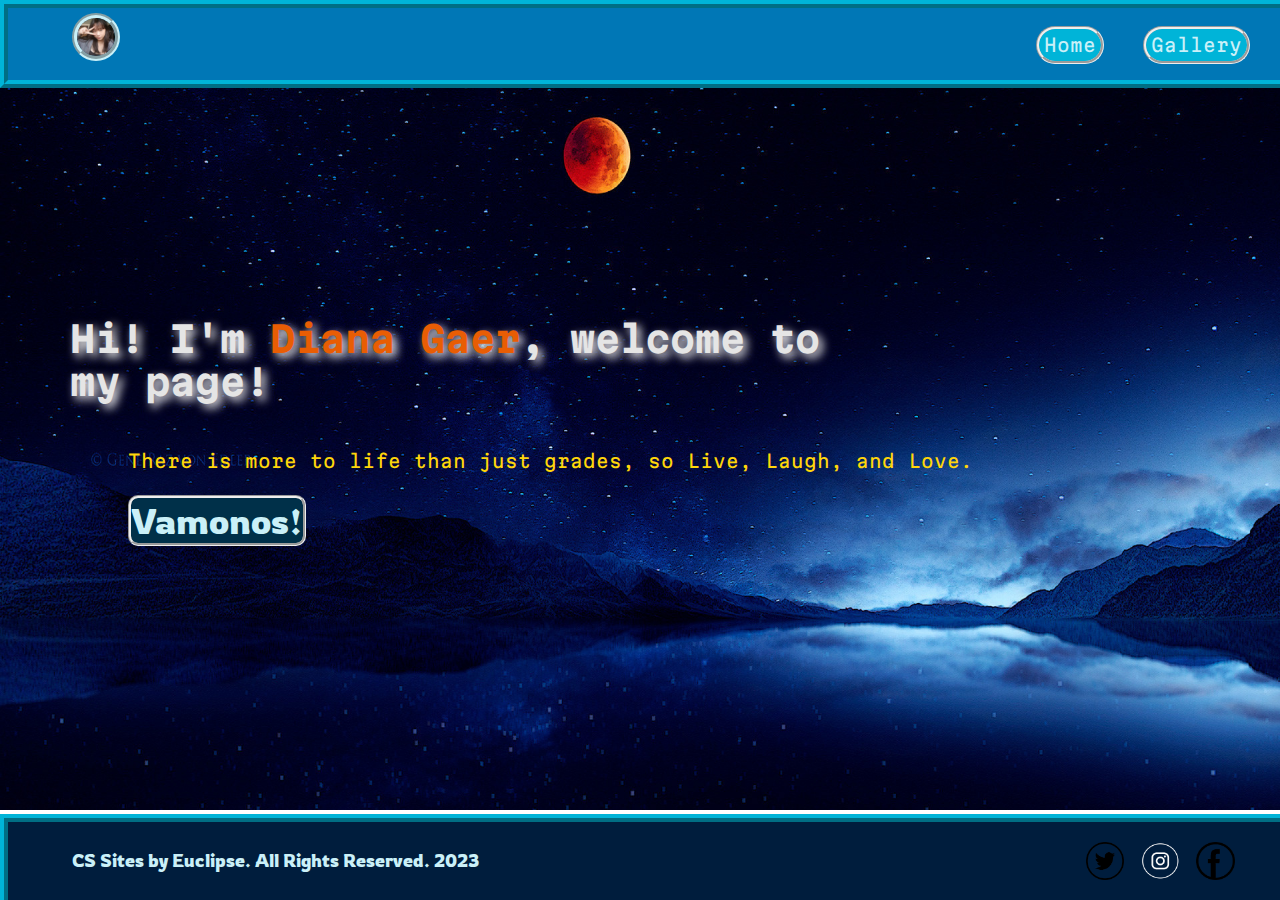
<file: index.html>
<!DOCTYPE html>
<html lang="en">
<head>
    <meta charset="UTF-8">
    <meta name="viewport" content="width=device-width, initial-scale=1.0">
    <title>CS AA1</title>
</head>
<body>
    <div class="header">
<!--page links-->             
        <div id="pages">
            <a href="gallery2.html" id="gallery">Gallery</a>
        </div>
    <div id="pages">
            <a href="index.html" id="home">Home</a>
        </div>

        
<!--profile pic-->
        <div class="profile">
            <img src="prof.jpg" alt="diana">
        </div>
    </div>

    <div class="main">
         <div class="background">
            <img src="bg.jpg" alt="">
        </div>

        <div class="text">
            <h1 class="msg">Hi! I'm <span>Diana Gaer</span>, welcome to my page!</h1>
            <p>There is more to life than just grades, so Live, Laugh, and Love.</p>
            <a href="gallery2.html" id="museo">Vamonos!</a>
        </div>
    </div>

    <div class="footer">
        <p>CS Sites by Euclipse. All Rights Reserved. 2023</p>
        <div class="socmed">
            <a href="https://www.facebook.com/clinkx.03"><img id="fb" src="fb.png" alt=""></a>
            <a href="https://l.facebook.com/l.php?u=https%3A%2F%2Fwww.instagram.com%2F_u%2Fluving.eu%3Ffbclid%3DIwAR2zpvrLYKeMBaYYQ235zweiuKi-6Q0nOXnuJeLt39TCqrtAjCTQ7hdqbbc&h=AT2uh3k22c0o8mEjHSq1NLfCH7nql-A2hj1VdeWrLvL29S8PPgU8yVgo8RXMSsYA97hkrnYfGdnQbskCbbNaQK_8SS6xkHU_wRfNOEzHvxb_LOY33hKa8tJXp_iUsNg5u91jxNGjg_J7AsPO"><img id="insta" src="insta.png" alt=""></a>
            <a href="https://twitter.com/euclipse1"><img id="twt" src="twt.png" alt=""></a>
        </div>
    </div>

    <link rel="stylesheet" href="style.css">
</body>
</html>
</file>
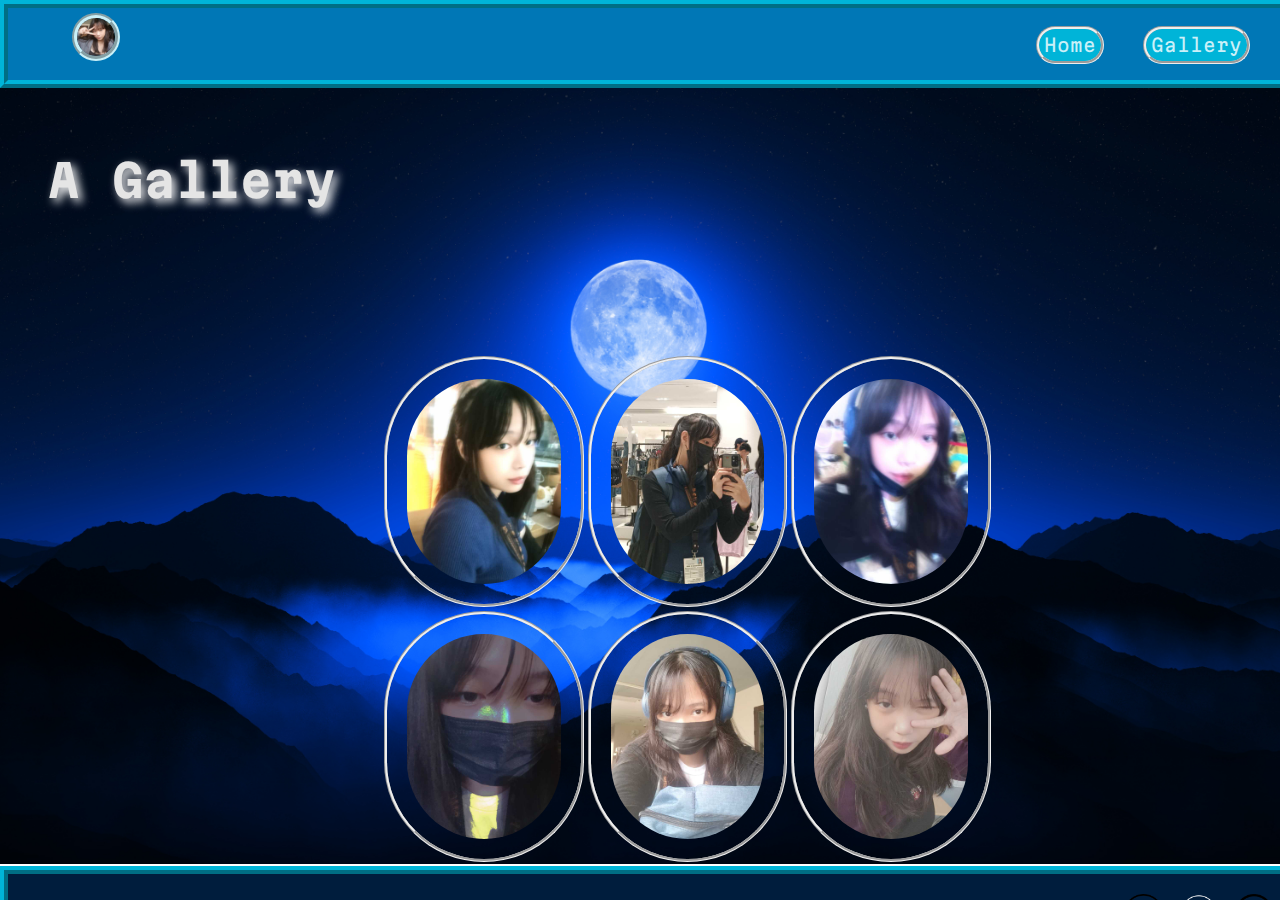
<file: gallery2.html>
<!DOCTYPE html>
<html lang="en">
<head>
    <meta charset="UTF-8">
    <meta name="viewport" content="width=device-width, initial-scale=1.0">
    <title>CS AA1</title>
</head>
<body>
    <div class="header">
<!--page links-->             
        <div id="pages">
            <a href="gallery2.html" id="gallery">Gallery</a>
        </div>
    <div id="pages">
            <a href="index.html" id="home">Home</a>
        </div>

        
<!--profile pic-->
        <div class="profile">
            <img src="prof.jpg" alt="diana">
        </div>
    </div>

    <div class="main">

        <h1>A Gallery</h1>
        <div class="background">
            <img src="bg2.jpg" alt="">
        </div>

        <div class="photos">
        <div class="row">
            <img src="1.jpg" alt="">
            <img src="2.jpg" alt="">
            <img src="3.jpg" alt="">
        </div>

        <div class="row2">
            <img src="4.jpg" alt="">
            <img src="5.jpg" alt="">
            <img src="6.jpg" alt="">
        </div>
        </div>
    </div>


    <div class="footer">
        <p>CS Sites by Euclipse. All Rights Reserved. 2023</p>
        <div class="socmed">
            <a href="https://www.facebook.com/clinkx.03"><img id="fb" src="fb.png" alt=""></a>
            <a href="https://l.facebook.com/l.php?u=https%3A%2F%2Fwww.instagram.com%2F_u%2Fluving.eu%3Ffbclid%3DIwAR2zpvrLYKeMBaYYQ235zweiuKi-6Q0nOXnuJeLt39TCqrtAjCTQ7hdqbbc&h=AT2uh3k22c0o8mEjHSq1NLfCH7nql-A2hj1VdeWrLvL29S8PPgU8yVgo8RXMSsYA97hkrnYfGdnQbskCbbNaQK_8SS6xkHU_wRfNOEzHvxb_LOY33hKa8tJXp_iUsNg5u91jxNGjg_J7AsPO"><img id="insta" src="insta.png" alt=""></a>
            <a href="https://twitter.com/euclipse1"><img id="twt" src="twt.png" alt=""></a>
        </div>
    </div>

    <link rel="stylesheet" href="styles2.css">
</body>
</html>
</file>
<file: style.css>
@import url('https://fonts.googleapis.com/css2?family=Dela+Gothic+One&family=Exo+2&family=Martian+Mono:wght@300&display=swap');
@import url('https://fonts.googleapis.com/css2?family=Abril+Fatface&family=Dela+Gothic+One&family=Exo+2&family=Martian+Mono:wght@300&display=swap');
@import url('https://fonts.googleapis.com/css2?family=Abril+Fatface&family=Dela+Gothic+One&family=Exo+2&family=Martian+Mono:wght@300&family=Rowdies:wght@300&display=swap');

*{
    margin: 0px;
    padding: 0px;
}

.header{
    position:fixed;
    height:8vh;
    width: 100vw;
    background-color: #0077b6;
    border: #00b4d8 8px;
    border-style:ridge;
}

.profile img{
    border-radius: 400px;
    border:#caf0f8 5px groove ;
    width: 3vw;
    margin-left: 5vw;
    margin-top: .5vh;
    margin-bottom: 10vh;
}


.header #pages{
    display: inline;
    font-family: 'Dela Gothic One', cursive;
    font-family: 'Exo 2', sans-serif;
    font-family: 'Martian Mono', monospace;
}

.header #pages a{
    float:right;
    padding: 5px;
    margin-right: 3vw;
    margin-top: 2vh;
    color: #caf0f8;
    background-color: #00b4d8;
    text-decoration: dashed;
    border-radius: 30px;
    border-style:groove;
    font-size: 2vh;
}


.background img{
    width:100vw;
    height:90vh;
}

.text h1{
    font-family: 'Abril Fatface', cursive;
    font-family: 'Dela Gothic One', cursive;
    font-family: 'Exo 2', sans-serif;
    font-family: 'Martian Mono', monospace;
    
    position: absolute;
    top: 40vh;
    left: 37vw;
    transform: translate(-50%, -50%);
    color: #e5e5e5;
    font-size:4vh;
    float: left;
    text-shadow: 4px 4px 10px rgb(255, 255, 255);
}

.text span{
    color: #e85d04;
}

.text p{
    font-family: 'Abril Fatface', cursive;
    font-family: 'Dela Gothic One', cursive;
    font-family: 'Exo 2', sans-serif;
    font-family: 'Martian Mono', monospace;

    position: absolute;
    top: 50vh;
    left: 10vw;
    color: #ffd60a;
    font-size: 2vh;
}

.text a{
    font-family: 'Abril Fatface', cursive;
    font-family: 'Dela Gothic One', cursive;
    font-family: 'Exo 2', sans-serif;
    font-family: 'Martian Mono', monospace;
    font-family: 'Rowdies', cursive;

    color: #caf0f8;
    background-color: #003049;
    text-decoration: dashed;
    border-radius: 10px;
    border-style: groove;
    font-size: 4vh;


    position: absolute;
    top: 55vh;
    left: 10vw;
}



.socmed img{
    display: inline-block;
    width: 3vw;
    padding: 2px;
    float: right;
    margin-right: 1vw;
    margin-top: 2vh;
    
  }

.footer p{
    font-family: 'Abril Fatface', cursive;
    font-family: 'Dela Gothic One', cursive;
    font-family: 'Exo 2', sans-serif;
    font-family: 'Martian Mono', monospace;
    font-family: 'Rowdies', cursive;

    position: absolute;
    top: 3vh;
    left: 5vw;
    color: #caf0f8;
    font-size: 2vh;
}

.footer{
    position:fixed;
    height:10vh;
    width: 100vw;
    background-color: #001d3d;
    border: #00b4d8 8px;
    border-style:ridge;
    margin-bottom: -10px;
}

.socmed{
    margin-right: 3vw;
  }
</file>
<file: styles2.css>
@import url('https://fonts.googleapis.com/css2?family=Dela+Gothic+One&family=Exo+2&family=Martian+Mono:wght@300&display=swap');
@import url('https://fonts.googleapis.com/css2?family=Abril+Fatface&family=Dela+Gothic+One&family=Exo+2&family=Martian+Mono:wght@300&display=swap');
@import url('https://fonts.googleapis.com/css2?family=Abril+Fatface&family=Dela+Gothic+One&family=Exo+2&family=Martian+Mono:wght@300&family=Rowdies:wght@300&display=swap');

*{
    margin: 0px;
    padding: 0px;
}

.header{
    position:fixed;
    height:8vh;
    width: 100vw;
    background-color: #0077b6;
    border: #00b4d8 8px;
    border-style:ridge;
}

.profile img{
    border-radius: 400px;
    border:#caf0f8 5px groove ;
    width: 3vw;
    margin-left: 5vw;
    margin-top: .5vh;
    margin-bottom: 10vh;
}


.header #pages{
    display: inline;
    font-family: 'Dela Gothic One', cursive;
    font-family: 'Exo 2', sans-serif;
    font-family: 'Martian Mono', monospace;
}

.header #pages a{
    float:right;
    padding: 5px;
    margin-right: 3vw;
    margin-top: 2vh;
    color: #caf0f8;
    background-color: #00b4d8;
    text-decoration: dashed;
    border-radius: 30px;
    border-style:groove;
    font-size: 2vh;
}


.background img{
    width:100vw;
    height:90vh;
}
.main h1{
  font-family: 'Abril Fatface', cursive;
    font-family: 'Dela Gothic One', cursive;
    font-family: 'Exo 2', sans-serif;
    font-family: 'Martian Mono', monospace;
    
    position: relative;
    top: 20vh;
    left: 15vw;
    transform: translate(-50%, -50%);
    color: #e5e5e5;
    font-size:5vh;
    float: left;
    text-shadow: 4px 4px 10px rgb(255, 255, 255);
}


.photos{
  margin-left: 30vw;
  margin-top: -40vw;
}

.photos img{
  border-radius: 200px;
  border-style: groove ;
  width: 12vw;
  
}

.row img {
  flex: 1;
  padding: 20px;
  text-align: center;
  flex-direction: row;
}

.row2 img{
  flex: 1;
  padding: 20px;
  text-align: center;
  flex-direction: row;
}

.socmed img{
  display: inline-block;
  width: 3vw;
  padding: 2px;
  float: right;
  margin-right: 1vw;
  margin-top: 2vh;
  
}

.socmed{
  margin-left: 85vw;
}


.footer p{
  font-family: 'Abril Fatface', cursive;
  font-family: 'Dela Gothic One', cursive;
  font-family: 'Exo 2', sans-serif;
  font-family: 'Martian Mono', monospace;
  font-family: 'Rowdies', cursive;

  position: absolute;
  top: 3vh;
  left: 5vw;
  color: #caf0f8;
  font-size: 2vh;
  margin-bottom: 50vh;
}

.footer{
  position:fixed;
  height:10vh;
  width: 100vw;
  background-color: #001d3d;
  border: #00b4d8 8px;
  border-style:ridge;
  margin-bottom: -17px;
}
</file>
